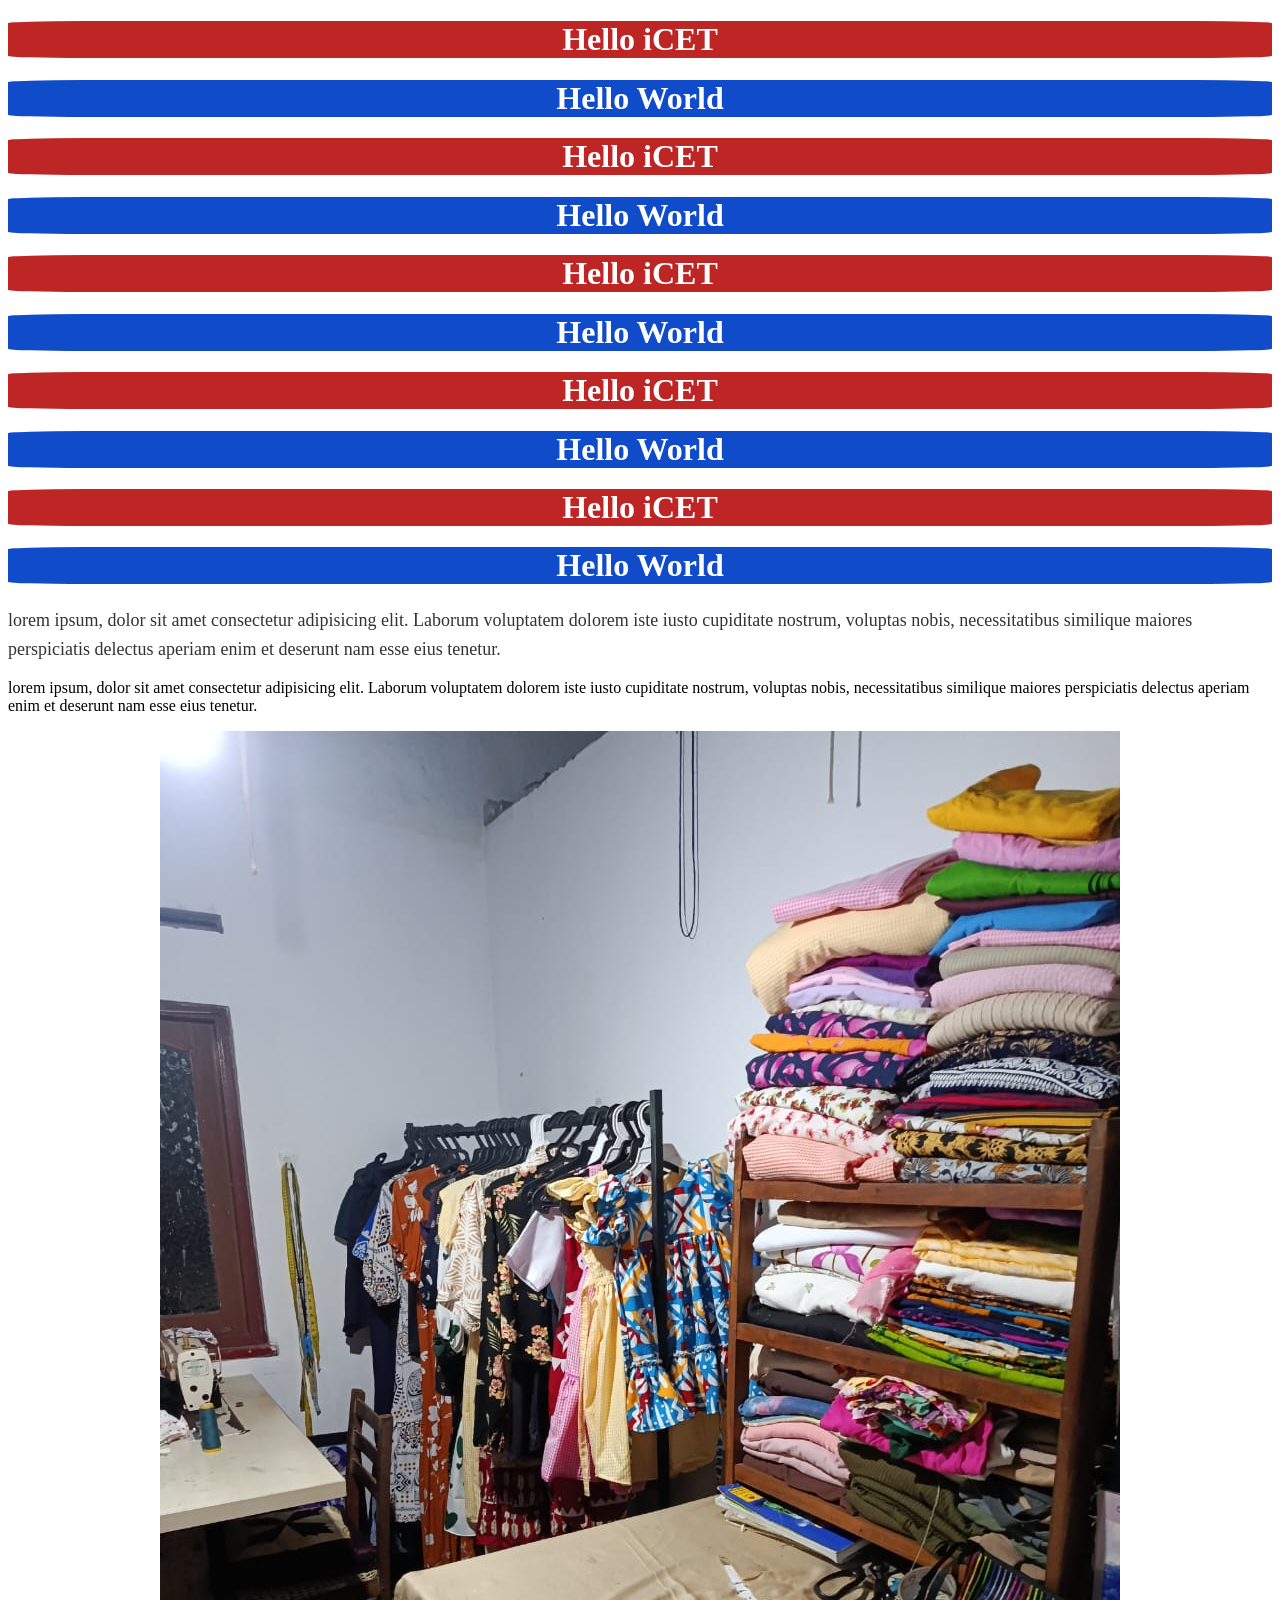
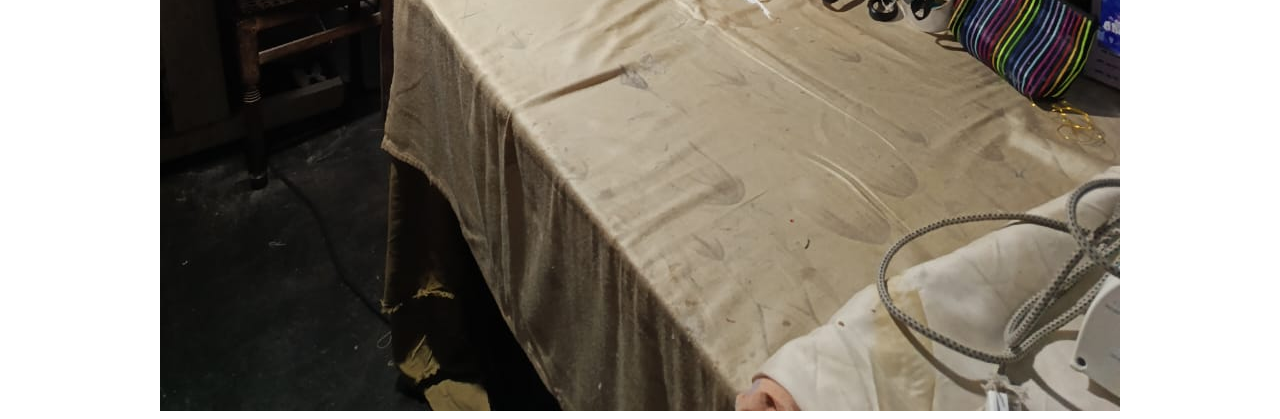
<file: index.html>
<!DOCTYPE html>
<html lang="en">
<head>
    <meta charset="UTF-8">
    <meta name="viewport" content="width=device-width, initial-scale=1.0">
    <title>Document</title>
    <link rel="stylesheet" href="css/style.css">
</head>
<body>
    <h1 class="bg-red-h1">Hello iCET</h1>
    <h1 class="bg-blue-h1">Hello World</h1>
    <h1 class="bg-red-h1">Hello iCET</h1>
    <h1 class="bg-blue-h1">Hello World</h1>
    <h1 class="bg-red-h1">Hello iCET</h1>
    <h1 class="bg-blue-h1">Hello World</h1>
    <h1 class="bg-red-h1">Hello iCET</h1>
    <h1 class="bg-blue-h1">Hello World</h1>
    <h1 class="bg-red-h1">Hello iCET</h1>
    <h1 class="bg-blue-h1">Hello World</h1>

    <p class="first">lorem ipsum, dolor sit amet consectetur adipisicing elit. Laborum voluptatem dolorem iste iusto cupiditate nostrum, voluptas nobis, necessitatibus similique maiores perspiciatis delectus aperiam enim et deserunt nam esse eius tenetur.</p>
    

    <p class="second">lorem ipsum, dolor sit amet consectetur adipisicing elit. Laborum voluptatem dolorem iste iusto cupiditate nostrum, voluptas nobis, necessitatibus similique maiores perspiciatis delectus aperiam enim et deserunt nam esse eius tenetur.</p>
    
    <img src="WhatsApp Image 2026-06-22 at 08.34.23.jpeg" alt="sdfgh">


    
</body>
</html>
</file>
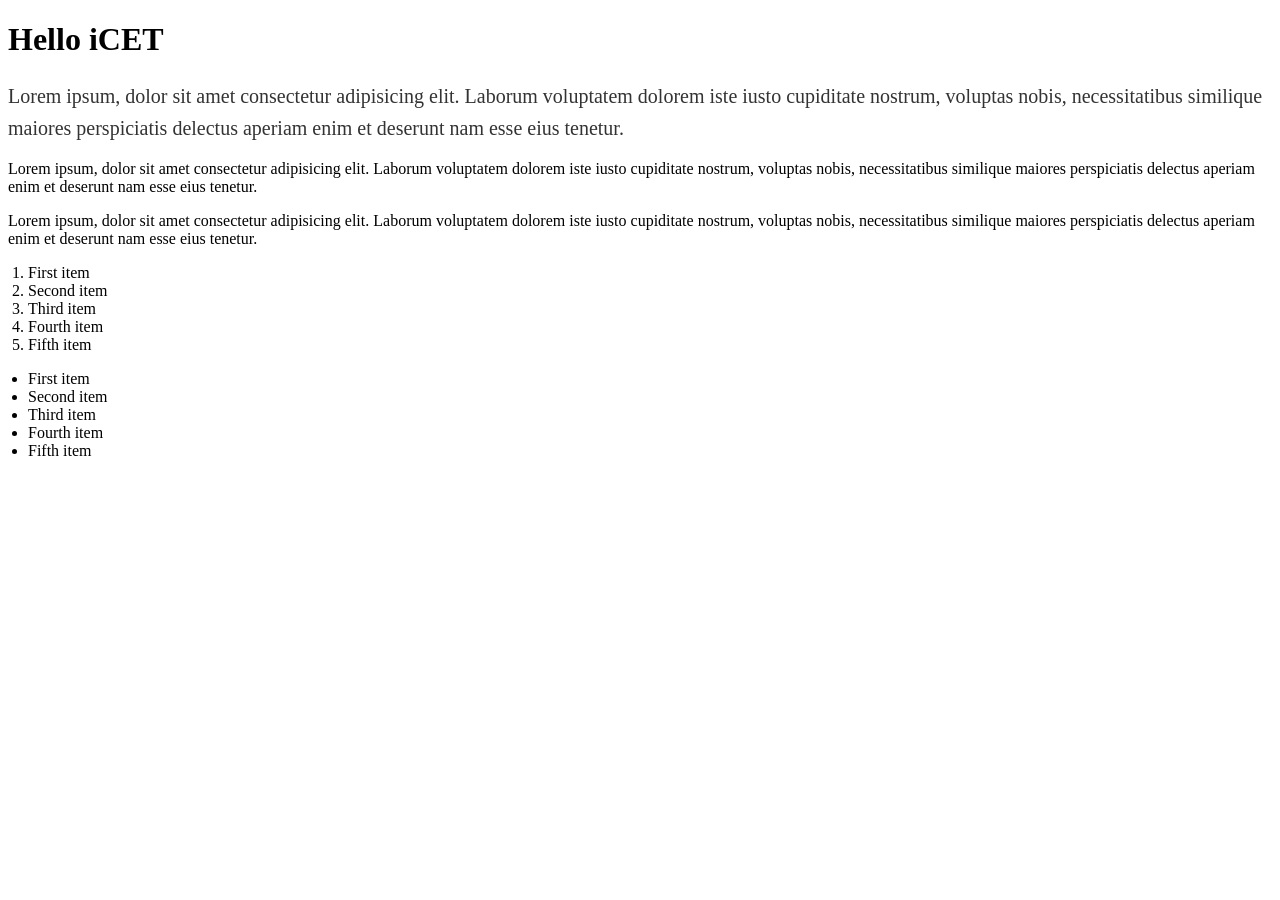
<file: about.html>
<!DOCTYPE html>
<html lang="en">
<head>
    <meta charset="UTF-8">
    <meta name="viewport" content="width=device-width, initial-scale=1.0">
    <title>Document</title>
    <link rel="stylesheet" href="css/style.css">  
</head>
<body>
    <h1>Hello iCET</h1>

    <p id="first">Lorem ipsum, dolor sit amet consectetur adipisicing elit. Laborum voluptatem dolorem iste iusto cupiditate nostrum, voluptas nobis, necessitatibus similique maiores perspiciatis delectus aperiam enim et deserunt nam esse eius tenetur.</p>

    <p>Lorem ipsum, dolor sit amet consectetur adipisicing elit. Laborum voluptatem dolorem iste iusto cupiditate nostrum, voluptas nobis, necessitatibus similique maiores perspiciatis delectus aperiam enim et deserunt nam esse eius tenetur.</p>

    <p>Lorem ipsum, dolor sit amet consectetur adipisicing elit. Laborum voluptatem dolorem iste iusto cupiditate nostrum, voluptas nobis, necessitatibus similique maiores perspiciatis delectus aperiam enim et deserunt nam esse eius tenetur.</p>

    <ol>
        <li>First item</li>
        <li>Second item</li>
        <li>Third item</li>
        <li>Fourth item</li>
        <li>Fifth item</li>
    </ol>

    <ul>
        <li>First item</li>
        <li>Second item</li>
        <li>Third item</li>
        <li>Fourth item</li>
        <li>Fifth item</li>
    </ul>

</body>
</html>
</file>
<file: css/style.css>
.bg-red-h1 {
    background-color: rgb(190, 38, 38);
    color: white;
    text-align: center;
    border-radius: 6%;
}

.bg-blue-h1 {
    background-color: rgb(16, 75, 202);
    color: white;
    text-align: center;
    border-radius: 6%;
}

.first {
    font-size: 18px;
    line-height: 1.6;
    color: #333;
    margin: 10px 0;
}

#first {
    font-size: 20px;
    line-height: 1.6;
    color: #333;
    margin: 10px 0;
}s

.second {
    font-size: 30px;
    line-height: 1.5;
    color: #0f3ae3;
    margin: 10px 0;
}

.fixed-width {
    font-size: 18px;
    line-height: 1.6;
    color: #333;
    margin: 10px 0;
}

img {
    max-width: 100%;
    height: auto;
    display: block;
    margin: 0 auto;
}

ol {
    list-style-type: decimal;
    padding-left: 20px;
}

ul {
    list-style-type: disc;
    padding-left: 20px;
}
</file>
